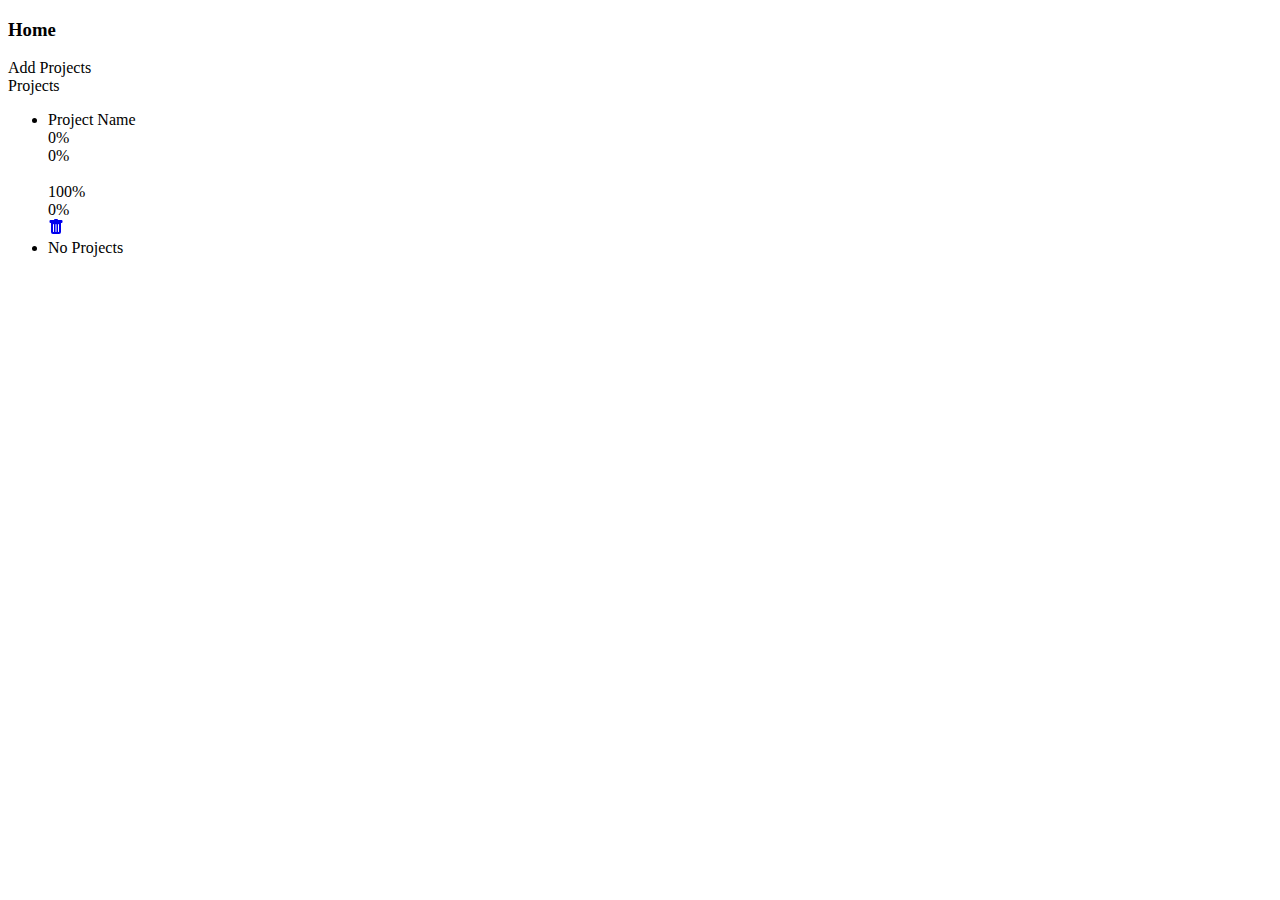
<file: src/main/resources/templates/index.html>
<!DOCTYPE html>
<html lang="en"
    xmlns:th="http://www.thymeleaf.org"
    th:replace="fragments/layout :: layout('home', 'Home', ~{::section}, ~{::footer})">
<body>
    <section>

        <div class="row header">
            <div class="col">
                <h3>Home</h3>
            </div>
            <div class="col-auto">
                <div class="btn-toolbar">
                    <a class="btn btn-success" th:href="@{/submissions/create}">
                        <span data-feather="plus" class="mt-n1"></span> Add Projects
                    </a>
                </div>
            </div>
        </div>

        <div class="card card-shadow">
            <div class="card-header">Projects</div>
            <ul class="list-group list-group-flush">
                <li th:each="project, i : ${projects}"
                class="project list-group-item d-flex justify-content-between align-items-center" data:id="${project.id}">
                    <span>
                        <span th:text="${i.count}" class="mr-2"></span>
                        <a th:href="@{|/projects/${project.id}|}" th:text="${project.getDisplayName()}">Project Name</a>
                    </span>
                    <div>
                        <div class="d-inline-block text-truncate">
                            <small class="description" th:classappend="${project.cloneStatus.color}" th:text="${project.cloneStatus}"></small>
                        </div>
                        <div class="d-inline-block ml-2">
                            <div class="progress progress-bar-striped progress-bar-animated" style="width: 50px;">
                                <div th:if="${project.cloneStatus.name() == 'STARTING'}" class="progress-bar" style="width: 0%;" aria-valuenow="0" aria-valuemin="0" aria-valuemax="100">0%</div>
                                <div th:if="${project.cloneStatus.name() == 'PENDING'}" class="progress-bar" style="width: 0%;" aria-valuenow="0" aria-valuemin="0" aria-valuemax="100">0%</div>
                                <div th:if="${project.cloneStatus.name() == 'RUNNING'}" class="progress-bar" style="width: 0%;" aria-valuenow="0" aria-valuemin="0" aria-valuemax="100">&nbsp;</div>
                                <div th:if="${project.cloneStatus.name() == 'DONE'}" class="progress-bar" style="width: 100%;" aria-valuenow="100" aria-valuemin="0" aria-valuemax="100">100%</div>
                                <div th:if="${project.cloneStatus.name() == 'ERROR'}" class="progress-bar" style="width: 0%;" aria-valuenow="0" aria-valuemin="0" aria-valuemax="100">0%</div>
                            </div>
                        </div>
                        <div class="d-inline-block ml-2">
                            <form method="POST" th:action="@{|/projects/delete/${project.id}|}">
                                <a class="btn btn-sm btn-outline-danger pt-0 pb-0 btn-submit" href="#">
                                    <svg width="1em" height="1em" viewBox="0 0 16 16" class="bi bi-trash-fill" fill="currentColor" xmlns="http://www.w3.org/2000/svg">
                                        <path fill-rule="evenodd" d="M2.5 1a1 1 0 0 0-1 1v1a1 1 0 0 0 1 1H3v9a2 2 0 0 0 2 2h6a2 2 0 0 0 2-2V4h.5a1 1 0 0 0 1-1V2a1 1 0 0 0-1-1H10a1 1 0 0 0-1-1H7a1 1 0 0 0-1 1H2.5zm3 4a.5.5 0 0 1 .5.5v7a.5.5 0 0 1-1 0v-7a.5.5 0 0 1 .5-.5zM8 5a.5.5 0 0 1 .5.5v7a.5.5 0 0 1-1 0v-7A.5.5 0 0 1 8 5zm3 .5a.5.5 0 0 0-1 0v7a.5.5 0 0 0 1 0v-7z"/>
                                    </svg>
                                </a>
                            </form>
                        </div>
                    </div>
                </li>
                <li class="list-group-item" th:if="${#lists.isEmpty(projects)}">
                    No Projects
                </li>
            </ul>
        </div>
    </section>
    <footer></footer>
</body>
</html>
</file>
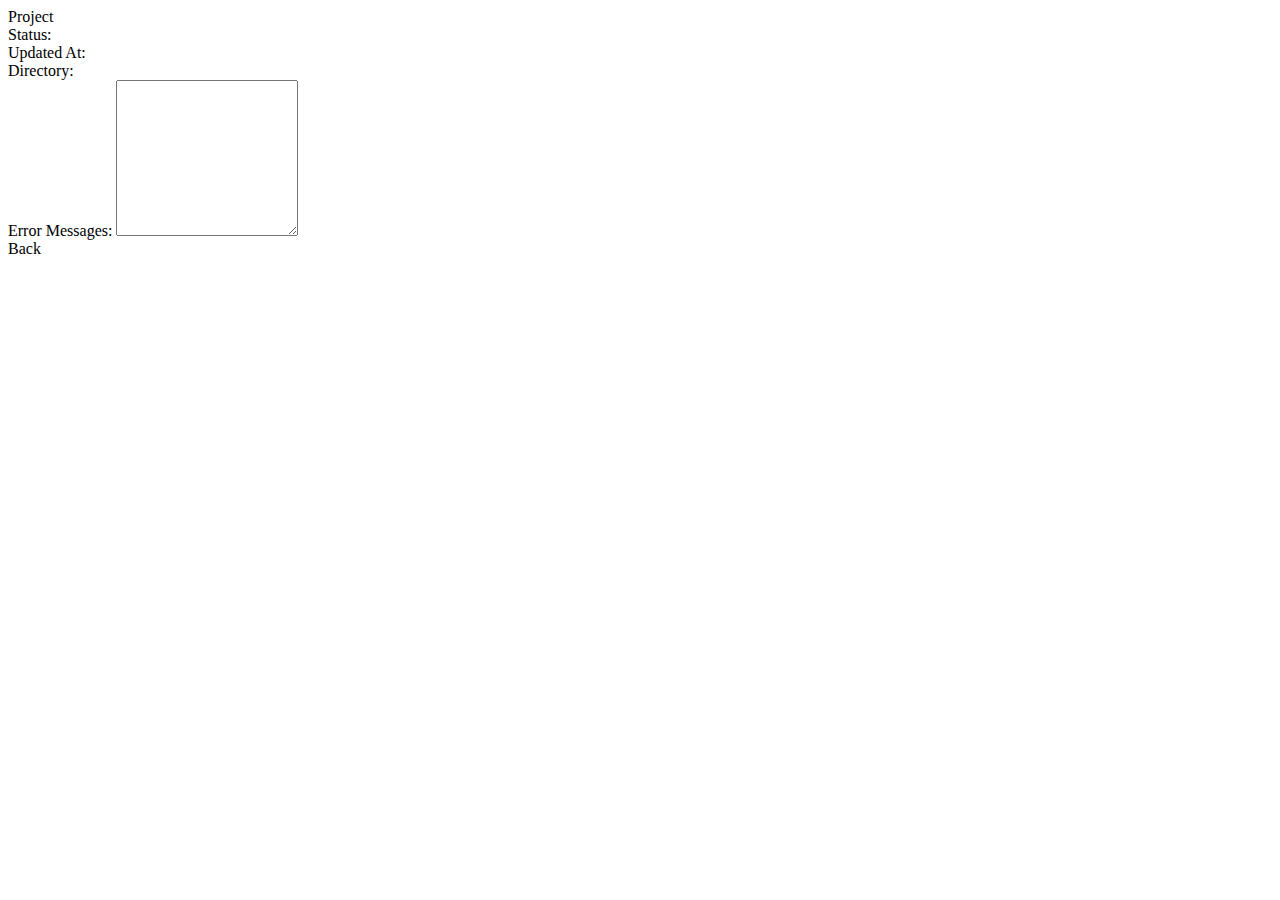
<file: src/main/resources/templates/project.html>
<!DOCTYPE html>
<html lang="en" xmlns:th="http://www.thymeleaf.org">
<head th:replace="fragments/head"></head>
<body>
	<div th:replace="fragments/navbar :: default"></div>
	<main>
		<div class="container-fluid">
            <div class="row">
                <div class="col-lg-3"></div>
                <div class="col-lg-6">
				    <div class="card card-shadow">
		                <div class="card-header" th:text="${project.getDisplayName()}">Project</div>
		                <div class="card-body">
                            <div class="form-group mb-0">
                                <label>Status:</label>
                                <span class="description" th:classappend="${project.cloneStatus.color}" th:text="${project.cloneStatus}"></span>
                            </div>
                            <div class="form-group mb-0">
                                <label>Updated At:</label>
                                <span class="description" th:text="${#dates.format(project.updatedAt, 'MMM dd, yyyy h:mm a')}" th:title="${project.updatedAt}"></span>
                            </div>
                            <div class="form-group mb-0">
                                <label>Directory:</label>
                                <code class="description" th:text="${project.directory}"></code>
                            </div>
		                    <div class="form-group">
								<label for="error-message">Error Messages:</label>
								<textarea class="form-control" id="error-message" rows="10" th:text="${project.errorMessage}"></textarea>
							</div>
							<a th:href="@{/}" class="btn btn-outline-secondary">Back</a>
		                </div>
	                </div>
	                <div class="col-lg-3"></div>
                </div>
            </div>
		</div>
	</main>
	<div th:replace="fragments/footer :: footer"></div>
</body>
</html>
</file>
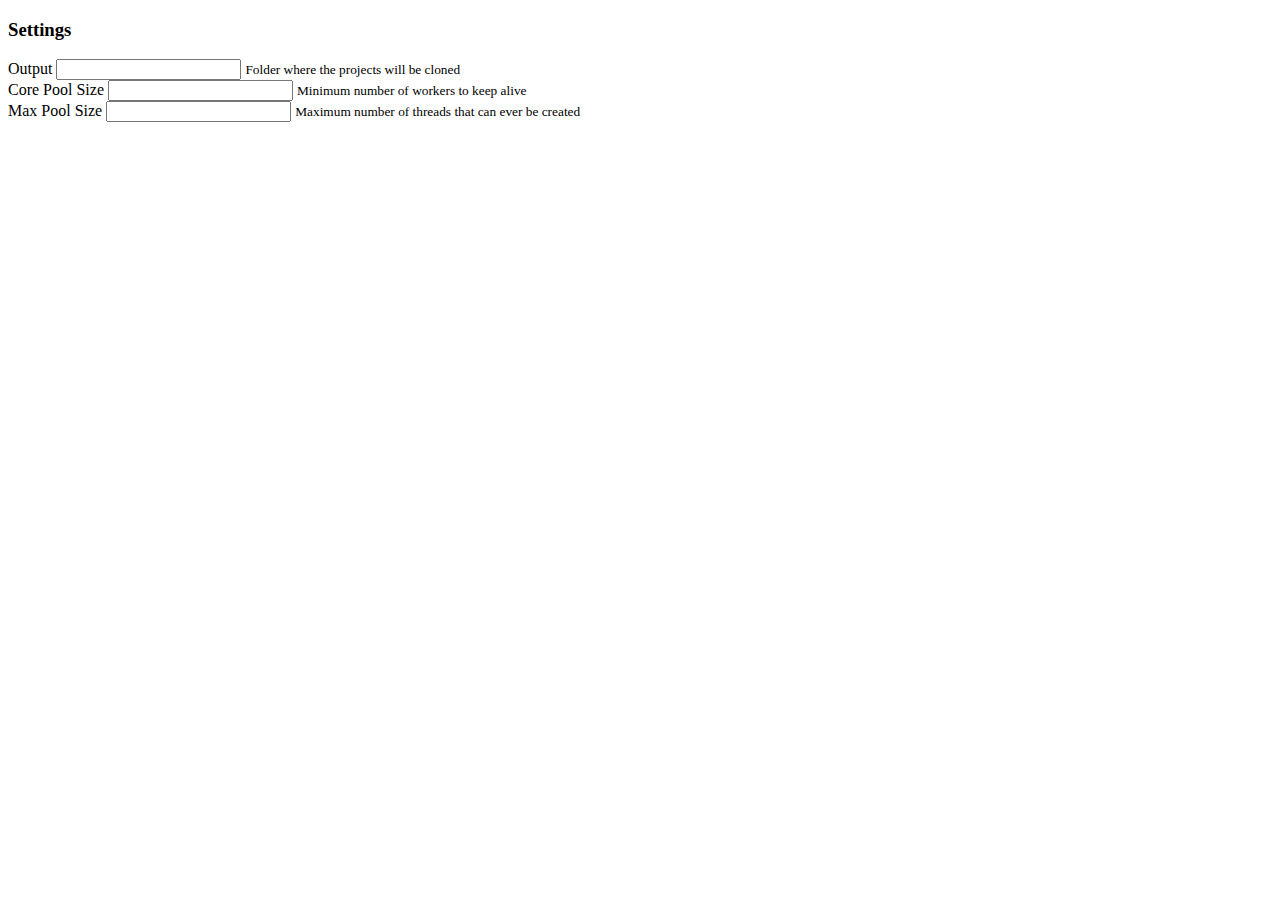
<file: src/main/resources/templates/settings.html>
<!DOCTYPE html>
<html lang="en"
    xmlns:th="http://www.thymeleaf.org"
    th:replace="fragments/layout :: layout('settings', 'Settings', ~{::section}, ~{::footer})">
<body>
	<section>

        <div class="row header">
            <div class="col">
                <h3>Settings</h3>
            </div>
            <div class="col-auto">

            </div>
        </div>

		<div class="card">
            <div class="card-body">

                <form>
                    <div class="form-group">
                        <label class="font-weight-bold" for="output">Output</label>
                        <input class="form-control" id="output" th:value="${settings.output}" readonly/>
                        <small class="form-text text-muted">Folder where the projects will be cloned</small>
                    </div>
                    <div class="form-group">
                        <label class="font-weight-bold" for="corePoolSize">Core Pool Size</label>
                        <input class="form-control" id="corePoolSize" th:value="${settings.corePoolSize}" readonly/>
                        <small class="form-text text-muted">Minimum number of workers to keep alive</small>
                    </div>
                    <div class="form-group">
                        <label class="font-weight-bold" for="maxPoolSize">Max Pool Size</label>
                        <input class="form-control" id="maxPoolSize" th:value="${settings.maxPoolSize}" readonly/>
                        <small class="form-text text-muted">Maximum number of threads that can ever be created</small>
                    </div>
                </form>
            </div>
        </div>
    </section>
    <footer></footer>
</body>
</html>
</file>
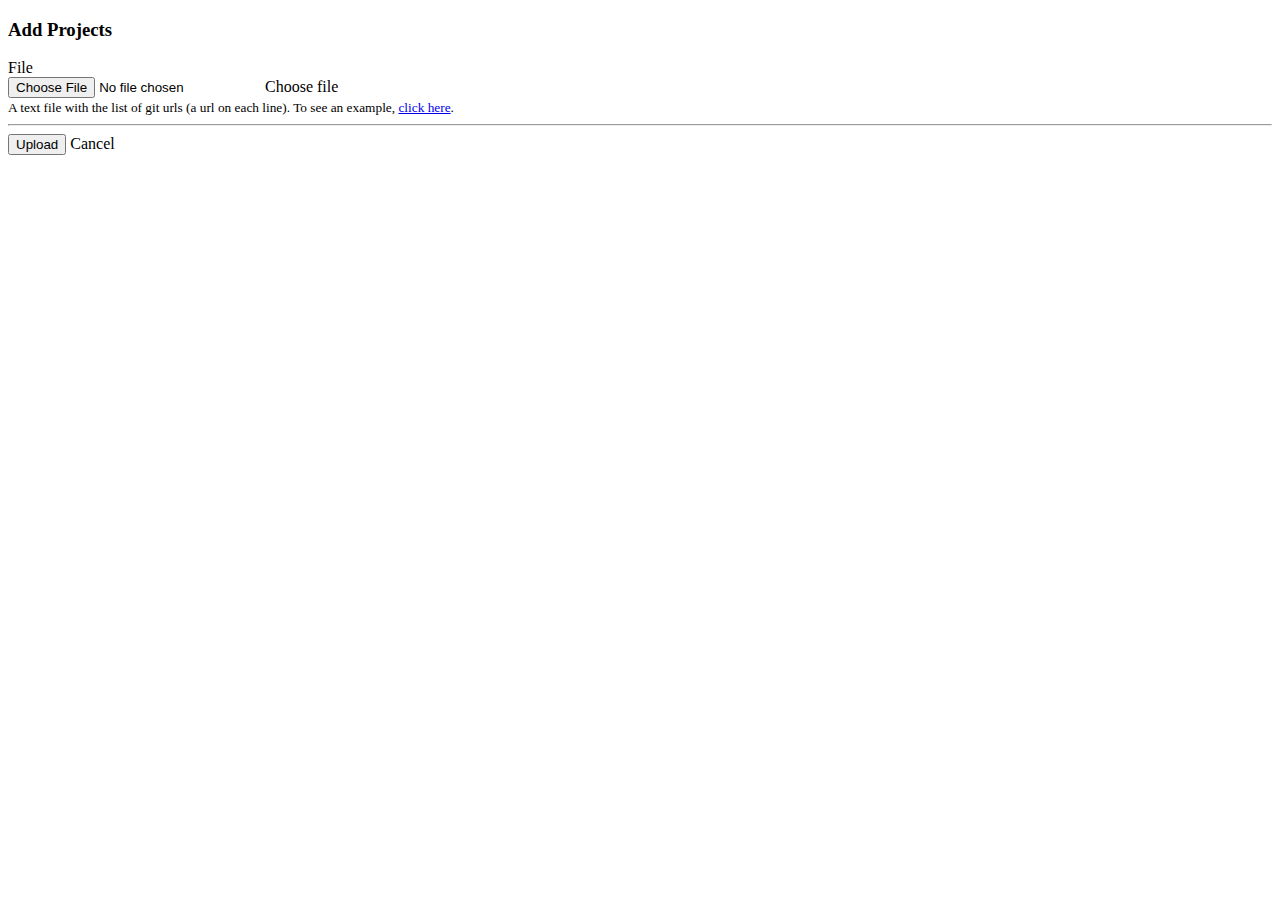
<file: src/main/resources/templates/submit.html>
<!DOCTYPE html>
<html lang="en"
    xmlns:th="http://www.thymeleaf.org"
    th:replace="fragments/layout :: layout('home', 'Home', ~{::section}, ~{::footer})">
<body>
    <section>

        <div class="row header">
            <div class="col">
                <h3>Add Projects</h3>
            </div>
            <div class="col-auto">

            </div>
        </div>

        <div class="card">
            <div class="card-body">
                <form method="POST" th:action="@{/submissions/upload}" th:object="${submissionDTO}" autocomplete="off" enctype="multipart/form-data">
                    <div class="form-group">
                        <label for="file">File</label>
                        <div class="custom-file">
                            <input type="file" class="custom-file-input" id="file" name="file">
                            <label class="custom-file-label" for="file">Choose file</label>
                        </div>
                        <small class="form-text text-muted">A text file with the list of git urls (a url on each line). To see an example, <a href="https://github.com/iselab-dearborn/gitcloner/blob/master/src/main/assets/examples/repos-1.txt">click here</a>.</small>
                        <small class="text-danger" th:if="${#fields.hasErrors('file')}" th:errors="*{file}"></small>
                    </div>
                    <hr/>
                    <button type="submit" class="btn btn-primary">Upload</button>
                    <a th:href="@{/}" class="btn btn-outline-secondary">Cancel</a>
                </form>
            </div>
        </div>
    </section>
    <footer></footer>
</body>
</html>
</file>
